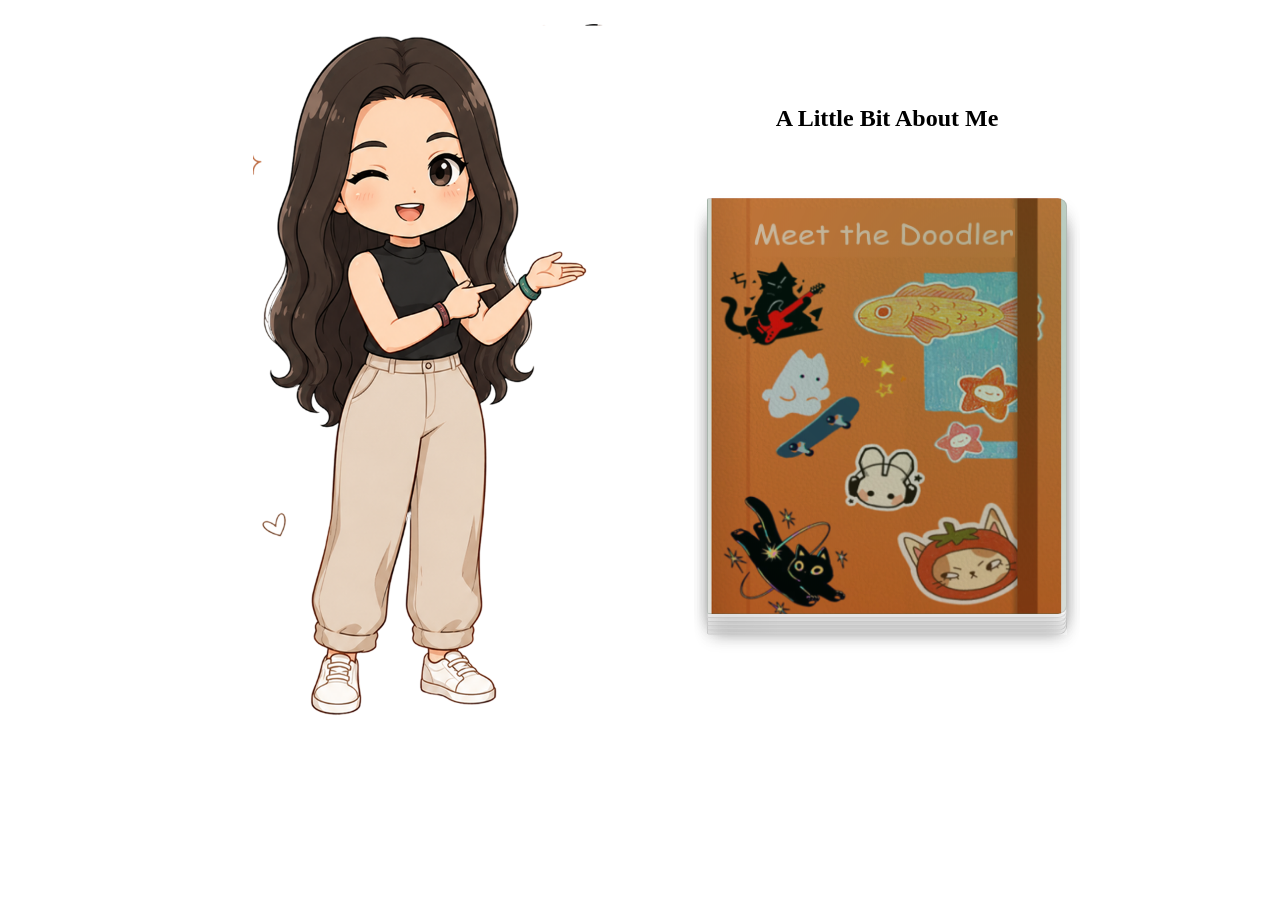
<file: portfolio/fm.html>
<!doctype html>
<html lang="en">
  <head>
    <meta charset="UTF-8" />
    <meta name="viewport" content="width=device-width, initial-scale=1" />
    <title>My Recent Work</title>
    <link rel="preconnect" href="https://fonts.googleapis.com" />
    <link rel="preconnect" href="https://fonts.gstatic.com" crossorigin />
    <link
      href="https://fonts.googleapis.com/css2?family=Bricolage+Grotesque:wght@700&display=swap"
      rel="stylesheet"
    />
    <link rel="stylesheet" href="fm.css" />
  </head>
  <body>
    <section
      id="bio"
      class="section section--bio"
      aria-labelledby="bio-heading"
    >
      <div class="section__inner section__inner--bio" id="bio-layout">
        <figure class="polaroid bio-image">
          <div class="polaroid__frame">
            <img
              src="assets/about.png"
              alt="Dixita Sainik"
              width="400"
              height="475"
              loading="lazy"
              decoding="async"
              class="polaroid__photo"
            />
          </div>
        </figure>
        <div class="bio__copy">
          <h2 id="bio-heading">A Little Bit About Me</h2>
          <div class="book">
            <div class="page">
              <div class="front cover"></div>
              <div class="back no-padding">
                <img src="assets/dixitayo.png" alt="dixita" />
              </div>
            </div>

            <div class="page">
              <div class="front">
                <p>
                  Hii !<br /><br />Now that you know the designer, let me
                  introduce the doodler. This little chapter is all about what I
                  create when there are no briefs, deadlines, or screens
                  involved. <br /><br />These doodles are where I recharge,
                  experiment, and keep my creativity flowing.
                </p>
              </div>
              <div class="back book-inside">
                <h2>Before</h2>
                <img src="assets/chameleon1.png" alt="Img 1" />
                <p>Simple Cloud</p>
              </div>
            </div>

            <div class="page">
              <div class="front book-inside">
                <h2>After</h2>
                <img src="assets/chameleon2.png" alt="Img 1" />
                <p>Chameleon Dream</p>
              </div>
              <div class="back book-inside">
                <h2>Before</h2>
                <img src="assets/panda1.png" alt="Img 1" />
                <p>Simple Cloud</p>
              </div>
            </div>

            <div class="page">
              <div class="front book-inside">
                <h2>After</h2>
                <img src="assets/panda2.png" alt="Img 1" />
                <p>Dreamy Cuddles</p>
              </div>
              <div class="back book-inside">
                <h2>Before</h2>
                <img src="assets/soilder1.png" alt="Img 1" />
                <p>Simple Cloud</p>
              </div>
            </div>

            <div class="page">
              <div class="front book-inside">
                <h2>Before</h2>
                <img src="assets/soilder2.png" alt="Img 1" />
                <p>Sky of Honor</p>
              </div>
              <div class="back book-inside">
                <h2>Before</h2>
                <img src="assets/turtle1.png" alt="Img 1" />
                <p>Simple Cloud</p>
              </div>
            </div>

            <div class="page">
              <div class="front book-inside">
                <h2>After</h2>
                <img src="assets/turtule2.png" alt="Img 1" />
                <p>Sky Turtle</p>
              </div>
              <div class="back cover"></div>
            </div>
          </div>
        </div>
      </div>
    </section>

    <script src="flipbook.js"></script>
  </body>
</html>



<!-- <div class="book">
            <div class="page">
              <div class="front cover"></div>
              <div class="back no-padding">
                <img src="assets/dixitayo.png" alt="dixita" />
              </div>
            </div>

            <div class="page">
              <div class="front">
                <p>
                  Hii !<br /><br />Now that you know the designer, let me
                  introduce the doodler. This little chapter is all about what I
                  create when there are no briefs, deadlines, or screens
                  involved. <br /><br />These doodles are where I recharge,
                  experiment, and keep my creativity flowing.
                </p>
              </div>
              <div class="back book-inside">
                <h2>Before</h2>
                <img src="assets/chameleon1.png" alt="Img 1" />
                <p>Simple Cloud</p>
              </div>
            </div>

            <div class="page">
              <div class="front book-inside">
                <h2>After</h2>
                <img src="assets/chameleon2.png" alt="Img 1" />
                <p>Chameleon Dream</p>
              </div>
              <div class="back book-inside">
                <h2>Before</h2>
                <img src="assets/panda1.png" alt="Img 1" />
                <p>Simple Cloud</p>
              </div>
            </div>

            <div class="page">
              <div class="front book-inside">
                <h2>After</h2>
                <img src="assets/panda2.png" alt="Img 1" />
                <p>Dreamy Cuddles</p>
              </div>
              <div class="back book-inside">
                <h2>Before</h2>
                <img src="assets/soilder1.png" alt="Img 1" />
                <p>Simple Cloud</p>
              </div>
            </div>

            <div class="page">
              <div class="front book-inside">
                <h2>Before</h2>
                <img src="assets/soilder2.png" alt="Img 1" />
                <p>Sky of Honor</p>
              </div>
              <div class="back book-inside">
                <h2>Before</h2>
                <img src="assets/turtle1.png" alt="Img 1" />
                <p>Simple Cloud</p>
              </div>
            </div>

            <div class="page">
              <div class="front book-inside">
                <h2>After</h2>
                <img src="assets/turtule2.png" alt="Img 1" />
                <p>Sky Turtle</p>
              </div>
              <div class="back cover"></div>
            </div>
          </div> -->
</file>
<file: portfolio/fm.css>
* {
  box-sizing: border-box;
}

/* FlipBook */

/* body {
  
  margin: 0;
  display: flex;
  min-height: 100dvh;
  perspective: 1000px;
  font:
    1em/1.4 "Poppins",
    sans-serif;
  overflow: hidden;
  color: hsl(180 68% 5%);
  background-image: radial-gradient(
    circle farthest-corner at 50% 50%,
    hsl(187 20% 88%) 30%,
    hsl(149 20% 94%) 100%
  );
} */

.book {
  position: relative;
  display: flex;
  margin: auto;
  width: 40cqmin;
  /*1* let pointer event go trough pages of lower Z than .book */
  pointer-events: none;
  transform-style: preserve-3d;
  transition: translate 1s;
  translate: calc(min(var(--c), 1) * 50%) 0%;
  /* Incline on the X axis for pages preview */
  rotate: 1 0 0 30deg;
}

.page {
  /* PS: Don't go below thickness 0.5 or the pages might transpare */
  --thickness: 4;
  flex: none;
  display: flex;
  width: 100%;
  font-size: 2cqmin;
  /*1* allow pointer events on pages */
  pointer-events: all;
  user-select: none;
  transform-style: preserve-3d;
  transform-origin: left center;
  transition:
    transform 1s,
    rotate 1s ease-in
      calc((min(var(--i), var(--c)) - max(var(--i), var(--c))) * 50ms);
  translate: calc(var(--i) * -100%) 0px 0px;
  transform: translateZ(
    calc((var(--c) - var(--i) - 0.5) * calc(var(--thickness) * 0.23cqmin))
  );
  rotate: 0 1 0 calc(clamp(0, var(--c) - var(--i), 1) * -180deg);
}

.front,
.back {
  position: relative;
  flex: none;
  width: 100%;
  backface-visibility: hidden;
  overflow: hidden;
  background-color: #fff;
  /* Fix backface visibility Firefox: */
  translate: 0px;
}

.back {
  translate: -100% 0;
  rotate: 0 1 0 180deg;
}

/* That's it. Your FlipBook customization styles: */

.book {
  counter-reset: page -1;
  & a {
    color: inherit;
  }
}

.page {
  box-shadow: 0em 0.5em 1em -0.2em #00000020;
}

.front,
.back {
  display: flex;
  flex-flow: column wrap;
  justify-content: space-between;
  padding: 2em;
  border: 1px solid #0002;

  &:has(img) {
    padding: 5;
  }

  & img {
    width: 100%;
    height: 100%;
    object-fit: cover;
  }

  &::after {
    position: absolute;
    bottom: 1em;
    counter-increment: page;
    content: counter(page) ".";
    font-size: 0.8em;
  }
}
.cover {
  &::after {
    content: "";
  }
}
.front {
  &::after {
    right: 1em;
  }
  background: linear-gradient(to left, #f7f7f7 80%, #eee 100%);
  border-radius: 0.1em 0.5em 0.5em 0.1em;
}
.back {
  &::after {
    left: 1em;
  }
  background-image: linear-gradient(to right, #f7f7f7 80%, #eee 100%);
  border-radius: 0.5em 0.1em 0.1em 0.5em;
}

.front.cover {
  background:
    radial-gradient(
      circle farthest-corner at 80% 20%,
      hsl(150 80% 20% / 0.3) 0%,
      hsl(170 60% 10% / 0.1) 100%
    ),
    hsl(231, 32%, 29%) url("assets/flipbook.png") 60% / cover;
  color: hsl(200 30% 98%);
}

.back.cover {
  background:
    radial-gradient(
      circle farthest-corner at 80% 20%,
      hsl(150 80% 20% / 0.3) 0%,
      hsl(170 60% 10% / 0.1) 100%
    ),
    hsl(231, 32%, 29%) url("assets/back-cover.png") center / cover;
}

  .front.book-inside, .back.book-inside {
    flex-wrap: nowrap;
    align-items: center;
  }

  .no-padding {
  padding: 0 !important;
}

.no-padding img {
  width: 100%;
  height: 100%;
  margin: 0;
  border-radius: 0;
}

.section__inner--bio {
  display: flex;
  align-items: center; /* centers image against heading+book block */
  justify-content: center;
  gap: 4rem;
}

.bio__copy {
  display: flex;
  flex-direction: column;
  align-items: center; /* centers heading and book */
}

.bio__copy h2 {
  margin: 0 0 2rem;
  text-align: center;
}

.book {
  margin: 0 auto;
}
.polaroid {
  flex-shrink: 0;
  display: flex;
  align-items: center;
}

.polaroid__photo {
  display: block;
  max-width: 350px; /* adjust */
  height: auto;
}

.bio-image {
  opacity: 1;
  transition: opacity 0.6s ease;
}

.bio-image.hidden {
  opacity: 0;
  pointer-events: none;
}

.book-hint {
  margin-top: 0.75rem;
  font-size: rem;
  font-weight: 600; /* Semi-bold */
  color: #7a5c43;
  text-align: center;
}

.book-hint {
  animation: bounceHint 2s infinite ease-in-out;
}

@keyframes bounceHint {
  0%, 100% { transform: translateY(0); }
  50% { transform: translateY(-4px); }
}
</file>
